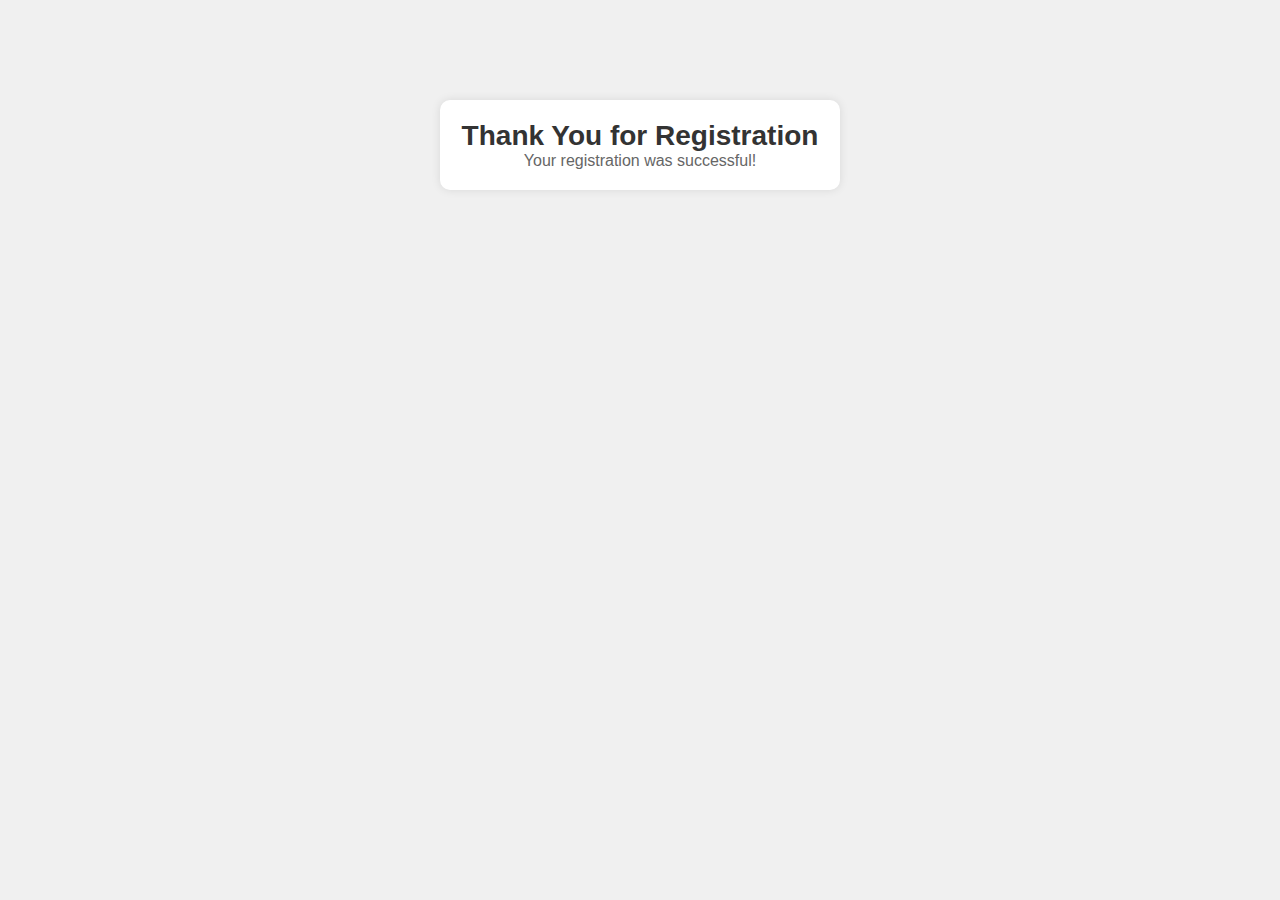
<file: result.html>
<!DOCTYPE html>
<html lang="en">
<head>
    <meta charset="UTF-8">
    <meta name="viewport" content="width=device-width, initial-scale=1.0">
    <link rel="stylesheet" href="style.css"> <!-- You can link your existing CSS or create a new one -->
    <title>Thank You for Registration</title>
</head>
<body>
    <div class="thank-you-container">
        <h1>Thank You for Registration</h1>
        <p>Your registration was successful!</p>
    </div>
</body>
</html>
</file>
<file: style.css>
body {
    background-color: #f0f0f0; /* Background color for the entire page */
    font-family: Arial, sans-serif; /* Choose your preferred font family */
    margin: 0;
    padding: 0;
}

.thank-you-container {
    text-align: center;
    background-color: #ffffff;
    border-radius: 10px;
    box-shadow: 0 0 10px rgba(0, 0, 0, 0.1);
    width: 80%;
    max-width: 400px;
    margin: 100px auto;
    padding: 20px;
}

h1 {
    color: #333;
    font-size: 28px;
}

p {
    color: #666;
    font-size: 16px;
}

/* You can customize the styling further to match your design preferences. */

/* password-strength.css */
.password-strength {
    font-weight: bold;
}

.password-strength.weak {
    color: red;
}

.password-strength.medium {
    color: orange;
}

.password-strength.strong {
    color: green;
}

:root {
    --primary-color: #4EA685;
    --secondary-color: #57B894;
    --black: #000000;
    --white: #ffffff;
    --gray: #efefef;
    --gray-2: #757575;

    --facebook-color: #4267B2;
    --google-color: #DB4437;
    --twitter-color: #1DA1F2;
    --insta-color: #E1306C;
}

@import url('https://fonts.googleapis.com/css2?family=Poppins:wght@200;300;400;500;600&display=swap');

* {
    font-family: 'Poppins', sans-serif;
    margin: 0;
    padding: 0;
    box-sizing: border-box;
}

html,
body {
    height: 100vh;
    overflow: hidden;
}

.container {
    position: relative;
    min-height: 100vh;
    overflow: hidden;
}

.row {
    display: flex;
    flex-wrap: wrap;
    height: 100vh;
}

.col {
    width: 50%;
}

.align-items-center {
    display: flex;
    align-items: center;
    justify-content: center;
    text-align: center;
}

.form-wrapper {
    width: 100%;
    max-width: 28rem;
}

.form {
    padding: 1rem;
    background-color: var(--white);
    border-radius: 1.5rem;
    width: 100%;
    box-shadow: rgba(0, 0, 0, 0.35) 0px 5px 15px;
    transform: scale(0);
    transition: .5s ease-in-out;
    transition-delay: 1s;
}

.input-group {
    position: relative;
    width: 100%;
    margin: 1rem 0;
}

.input-group i {
    position: absolute;
    top: 50%;
    left: 1rem;
    transform: translateY(-50%);
    font-size: 1.4rem;
    color: var(--gray-2);
}

.input-group input {
    width: 100%;
    padding: 1rem 3rem;
    font-size: 1rem;
    background-color: var(--gray);
    border-radius: .5rem;
    border: 0.125rem solid var(--white);
    outline: none;
}

.input-group input:focus {
    border: 0.125rem solid var(--primary-color);
}

.form button {
    cursor: pointer;
    width: 100%;
    padding: .6rem 0;
    border-radius: .5rem;
    border: none;
    background-color: var(--primary-color);
    color: var(--white);
    font-size: 1.2rem;
    outline: none;
}

.form p {
    margin: 1rem 0;
    font-size: .7rem;
}

.flex-col {
    flex-direction: column;
}

.social-list {
    margin: 2rem 0;
    padding: 1rem;
    border-radius: 1.5rem;
    width: 100%;
    box-shadow: rgba(0, 0, 0, 0.35) 0px 5px 15px;
    transform: scale(0);
    transition: .5s ease-in-out;
    transition-delay: 1.2s;
}

.social-list>div {
    color: var(--white);
    margin: 0 .5rem;
    padding: .7rem;
    cursor: pointer;
    border-radius: .5rem;
    cursor: pointer;
    transform: scale(0);
    transition: .5s ease-in-out;
}

.social-list>div:nth-child(1) {
    transition-delay: 1.4s;
}

.social-list>div:nth-child(2) {
    transition-delay: 1.6s;
}

.social-list>div:nth-child(3) {
    transition-delay: 1.8s;
}

.social-list>div:nth-child(4) {
    transition-delay: 2s;
}

.social-list>div>i {
    font-size: 1.5rem;
    transition: .4s ease-in-out;
}

.social-list>div:hover i {
    transform: scale(1.5);
}

.facebook-bg {
    background-color: var(--facebook-color);
}

.google-bg {
    background-color: var(--google-color);
}

.twitter-bg {
    background-color: var(--twitter-color);
}

.insta-bg {
    background-color: var(--insta-color);
}

.pointer {
    cursor: pointer;
}

.container.sign-in .form.sign-in,
.container.sign-in .social-list.sign-in,
.container.sign-in .social-list.sign-in>div,
.container.sign-up .form.sign-up,
.container.sign-up .social-list.sign-up,
.container.sign-up .social-list.sign-up>div {
    transform: scale(1);
}

.content-row {
    position: absolute;
    top: 0;
    left: 0;
    pointer-events: none;
    z-index: 6;
    width: 100%;
}

.text {
    margin: 4rem;
    color: var(--white);
}

.text h2 {
    font-size: 3.5rem;
    font-weight: 800;
    margin: 2rem 0;
    transition: 1s ease-in-out;
}

.text p {
    font-weight: 600;
    transition: 1s ease-in-out;
    transition-delay: .2s;
}

.img img {
    width: 30vw;
    transition: 1s ease-in-out;
    transition-delay: .4s;
}

.text.sign-in h2,
.text.sign-in p,
.img.sign-in img {
    transform: translateX(-250%);
}

.text.sign-up h2,
.text.sign-up p,
.img.sign-up img {
    transform: translateX(250%);
}

.container.sign-in .text.sign-in h2,
.container.sign-in .text.sign-in p,
.container.sign-in .img.sign-in img,
.container.sign-up .text.sign-up h2,
.container.sign-up .text.sign-up p,
.container.sign-up .img.sign-up img {
    transform: translateX(0);
}

/* BACKGROUND */

.container::before {
    content: "";
    position: absolute;
    top: 0;
    right: 0;
    height: 100vh;
    width: 300vw;
    transform: translate(35%, 0);
    background-image: linear-gradient(-45deg, var(--primary-color) 0%, var(--secondary-color) 100%);
    transition: 1s ease-in-out;
    z-index: 6;
    box-shadow: rgba(0, 0, 0, 0.35) 0px 5px 15px;
    border-bottom-right-radius: max(50vw, 50vh);
    border-top-left-radius: max(50vw, 50vh);
}

.container.sign-in::before {
    transform: translate(0, 0);
    right: 50%;
}

.container.sign-up::before {
    transform: translate(100%, 0);
    right: 50%;
}

/* RESPONSIVE */

@media only screen and (max-width: 425px) {

    .container::before,
    .container.sign-in::before,
    .container.sign-up::before {
        height: 100vh;
        border-bottom-right-radius: 0;
        border-top-left-radius: 0;
        z-index: 0;
        transform: none;
        right: 0;
    }

    /* .container.sign-in .col.sign-up {
        transform: translateY(100%);
    } */

    .container.sign-in .col.sign-in,
    .container.sign-up .col.sign-up {
        transform: translateY(0);
    }

    .content-row {
        align-items: flex-start !important;
    }

    .content-row .col {
        transform: translateY(0);
        background-color: unset;
    }

    .col {
        width: 100%;
        position: absolute;
        padding: 2rem;
        background-color: var(--white);
        border-top-left-radius: 2rem;
        border-top-right-radius: 2rem;
        transform: translateY(100%);
        transition: 1s ease-in-out;
    }

    .row {
        align-items: flex-end;
        justify-content: flex-end;
    }

    .form,
    .social-list {
        box-shadow: none;
        margin: 0;
        padding: 0;
    }

    .text {
        margin: 0;
    }

    .text p {
        display: none;
    }

    .text h2 {
        margin: .5rem;
        font-size: 2rem;
    }
}
</file>
